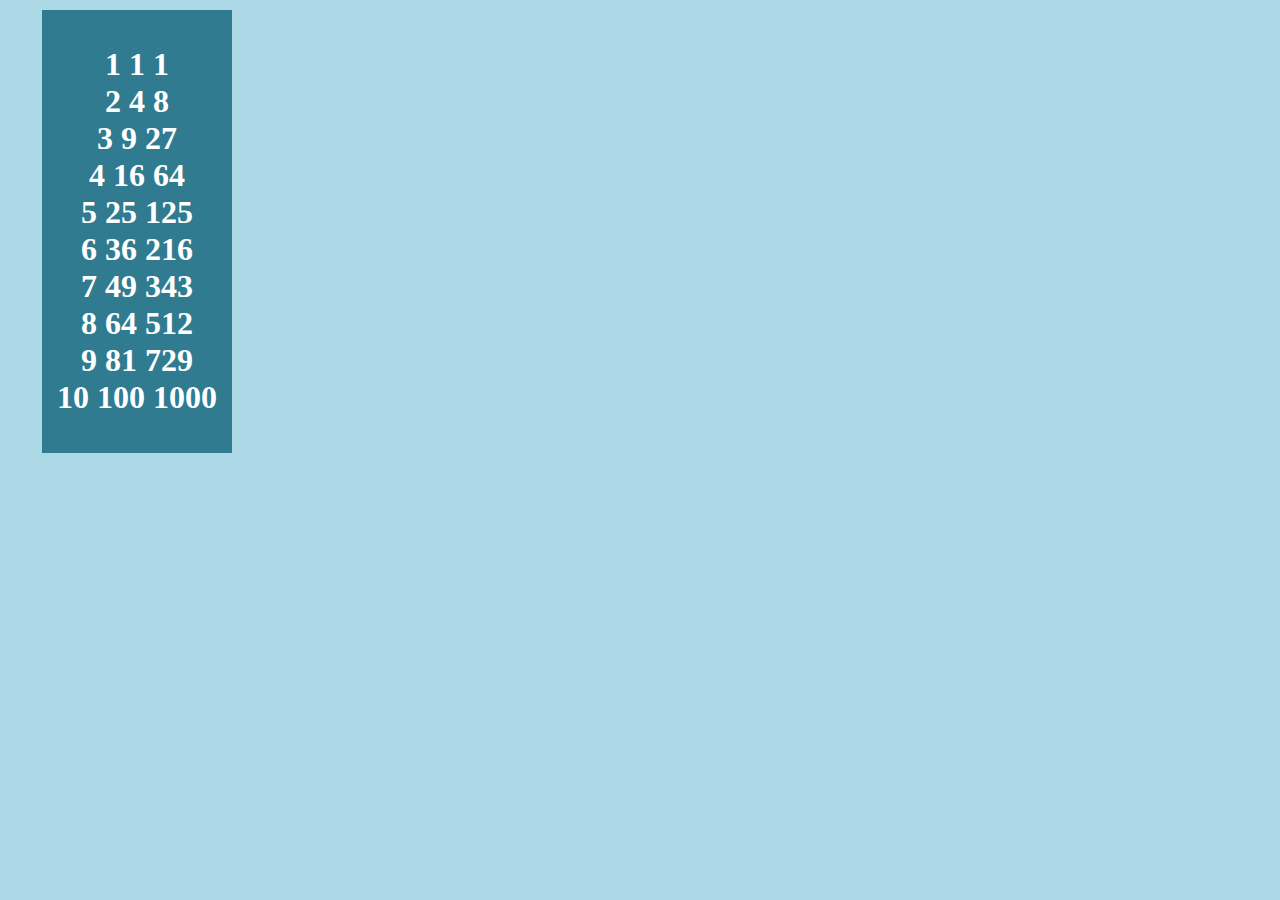
<file: CGtabel.html>
<!DOCTYPE html>
<html>
  <head>
    <meta charset="utf-8">
    <title></title>
<link rel="stylesheet" href="CGtabel.css">

  </head>
  <body>

    <table>
<td><th><h1>
<script>
x=1;
       for(x=1;x<=10;x++)
       {

         document.write(x);
         document.write("\n");
         document.write(x * x);
         document.write("\n");
         document.write(x*x*x);


         document.write("<br>");


       }




</script>

</td></th></h1>
</table>
  </body>
</html>
</file>
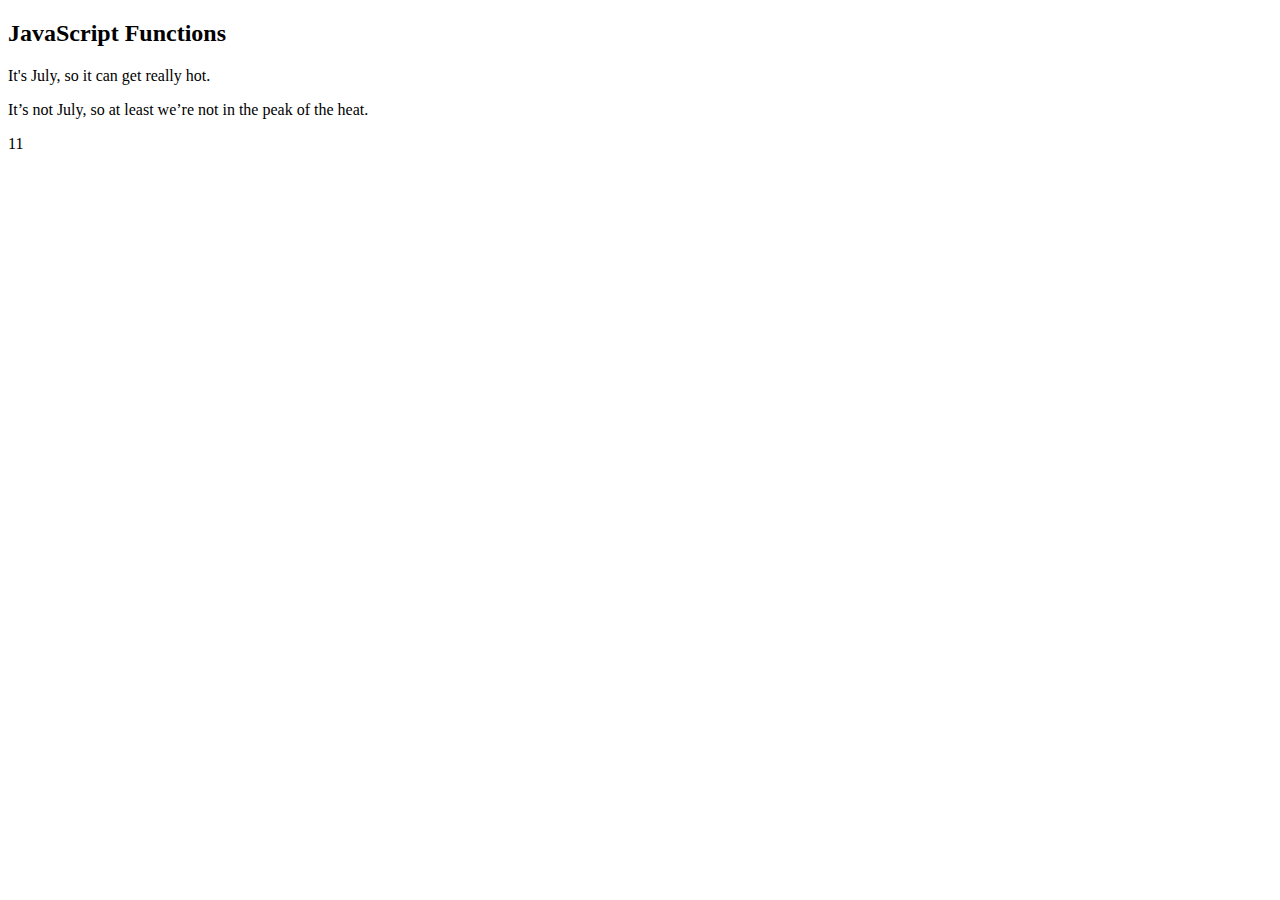
<file: function.html>
<!DOCTYPE html>
<html>
<body>

<h2>JavaScript Functions</h2>

<p>It's July, so it can get really hot.</p>
<p>It’s not July, so at least we’re not in the peak of the heat.</p>

<p id="July"></p>

<script>
function myFunction(p1, p2) {
    return p1 + p2;
}

document.getElementById("July").innerHTML = myFunction(5, 6);
</script>

</body>
</html>
</file>
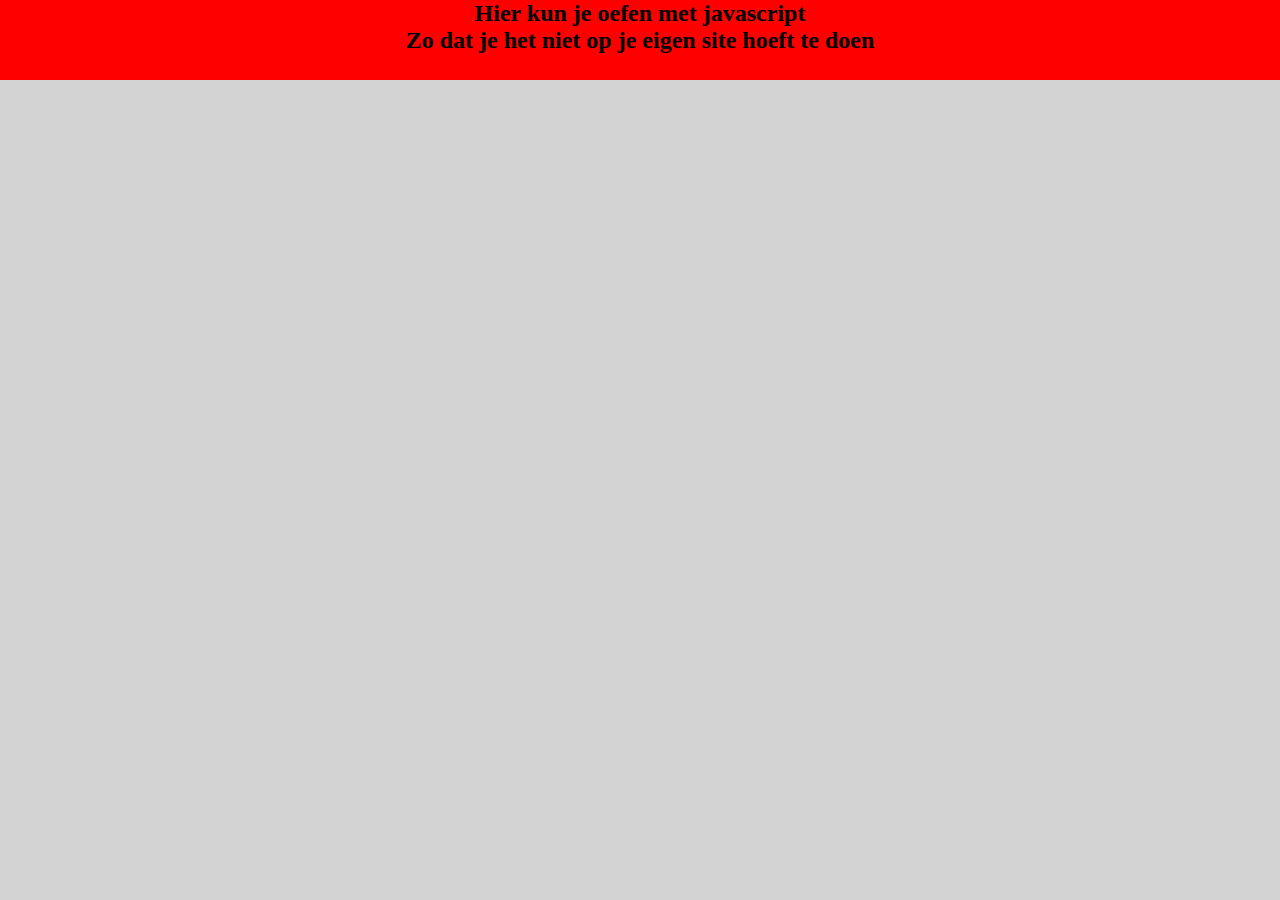
<file: JS oefensite/jsoefen.html>
<!DOCTYPE html>
<html>
  <head>
    <meta charset="utf-8">
    <link rel="stylesheet" href="jsoefen.css">
    <title>Js Oefenwebsite</title>
  </head>
  <header>
    <h2>Hier kun je oefen met javascript
    <br>Zo dat je het niet op je eigen site hoeft te doen</h2>

  </header>
  <body>

  </body>
</html>
</file>
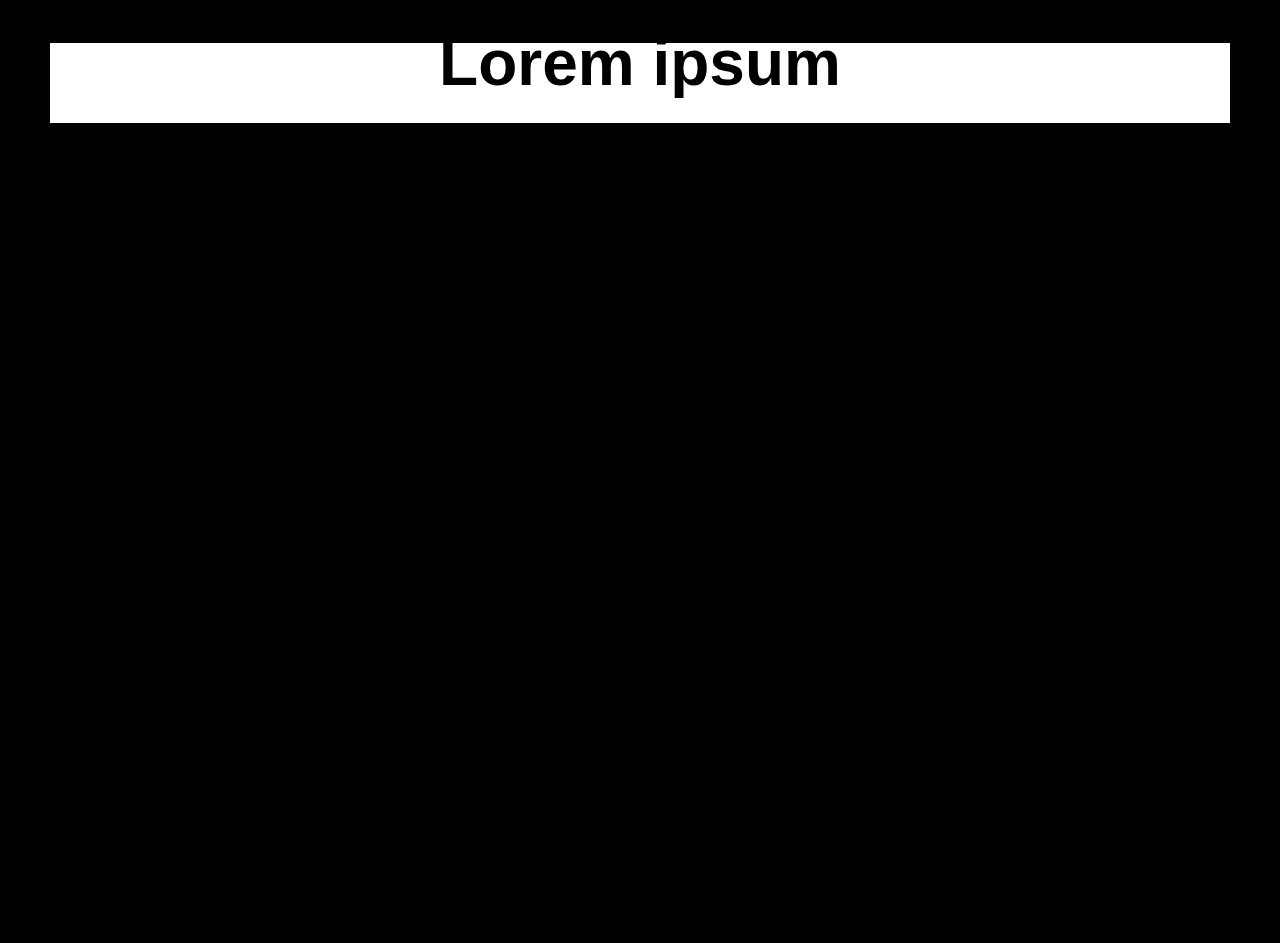
<file: opdracht floris/test.html>
<!DOCTYPE html>
<html>
  <head>
    <meta charset="utf-8">
    <title>test text in container</title>
    <link rel="stylesheet" href="test.css">
  </head>
  <body>




<script language="JavaScript" src="test.js"></script>

  <div class="container1" id="container1">
  <h1 onclick="expand()">Lorem ipsum</h1>
  <div id="container1p">
  <p class="italic">Lorem ipsum dolor sit amet</p>
  <p>Lorem ipsum dolor sit amet, consectetur adipiscing elit. Curabitur                                             venenatis eget felis at tempor. Phasellus bibendum auctor massa condimentum venenatis.
  </p>
  </div>
  </div>


  </body>
</html>
</file>
<file: CGtabel.css>
body{
  background-color:lightblue;

}

}

.container-text{
  max-width:800px;
  margin:auto;
  height:200px;
  background-color:rgb(48, 123, 144);
  margin-bottom:2px;
  color:white;
}



tr, th, td{
  padding:15px
}
th{
  background:rgb(48, 123, 144);
  color:white;
}
</file>
<file: JS oefensite/jsoefen.css>
*{
  padding:0px;
  margin:0px;
}
body{
  background-color:lightgrey;
}
header{
  background-color:red;
  width:100%;
  height:80px;
  text-align:center;

}
</file>
<file: opdracht floris/test.css>
body, html {
height: 100%;
background-color: black;
text-align: center;
font-family: 'Roboto', sans-serif;
margin: 0;
}

p.italic {
font-size: 150%;
line-height: 50px;
font-style:italic;
}

p {
font-size: 100%;
line-height: 25px;
}

h1 {
font-size: 400%;
}

.container1 {
height: 80px;
background-color:white;
margin-left:50px;
margin-right:50px;
transition: all 2s ease;
}

.container1expanded {
height: 280px;
transition: all 2s ease;
line-height: normal;
}

.container1 h1 {
font-size: 400%;
line-height: 40px;
}

#container1p {
display: none;
transition: all 2s ease;
}
</file>
